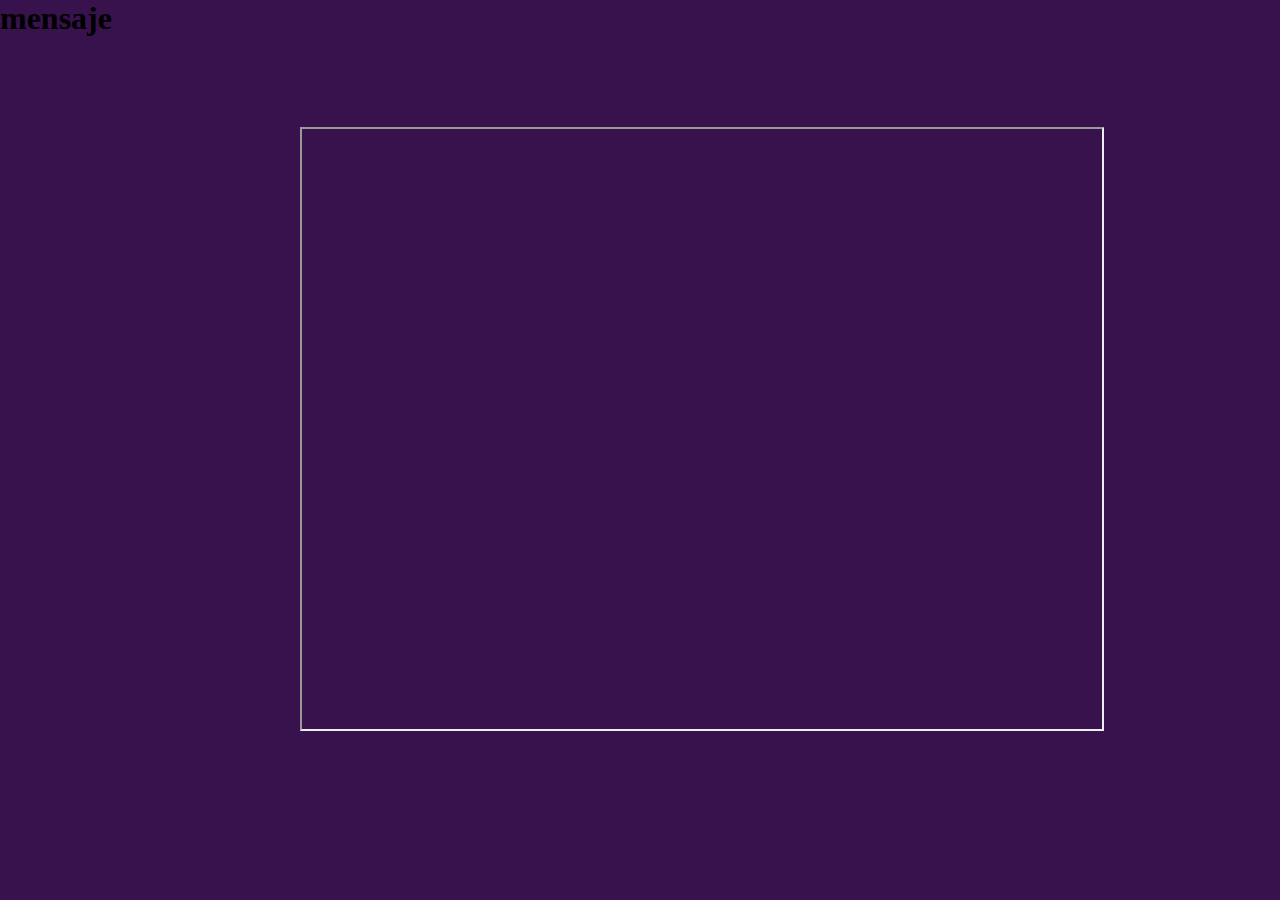
<file: paginas/instructor.html>
<!DOCTYPE html>
<html lang="es">
<head>
    <link rel="shortcut icon" href="/imagenes/adso.gif" type="image/x-icon">
    <link rel="stylesheet" href="../estilos/style-basico.css">
    <link rel="stylesheet" href="/estilos/style-inst.css">
    <title>Ins. Mau</title>

    <h1>mensaje</h1>
</head>
<body>
    <iframe class="iframe" src="https://www.whatsapp.com/?lang=es"> NUMERO DEL INST: 300000000</iframe>
</body>
</html>
</file>
<file: estilos/style-basico.css>
*{
    background-color:rgb(55, 18, 77);
    font-family:verdana;
    cursor: url(/imagenes/flecha-cursor.png), auto;
    margin: 0;
}
/* ENCABEZADO */
header{
    background-color: rgb(164, 140, 223);
    padding: 33px;
    border-radius: 0px 0px 50px 50px;
}
</file>
<file: estilos/style-inst.css>
.iframe{
    width: 800px;
    height: 600px;
    margin-top: 90px;
    margin-left: 300px;
}
</file>
